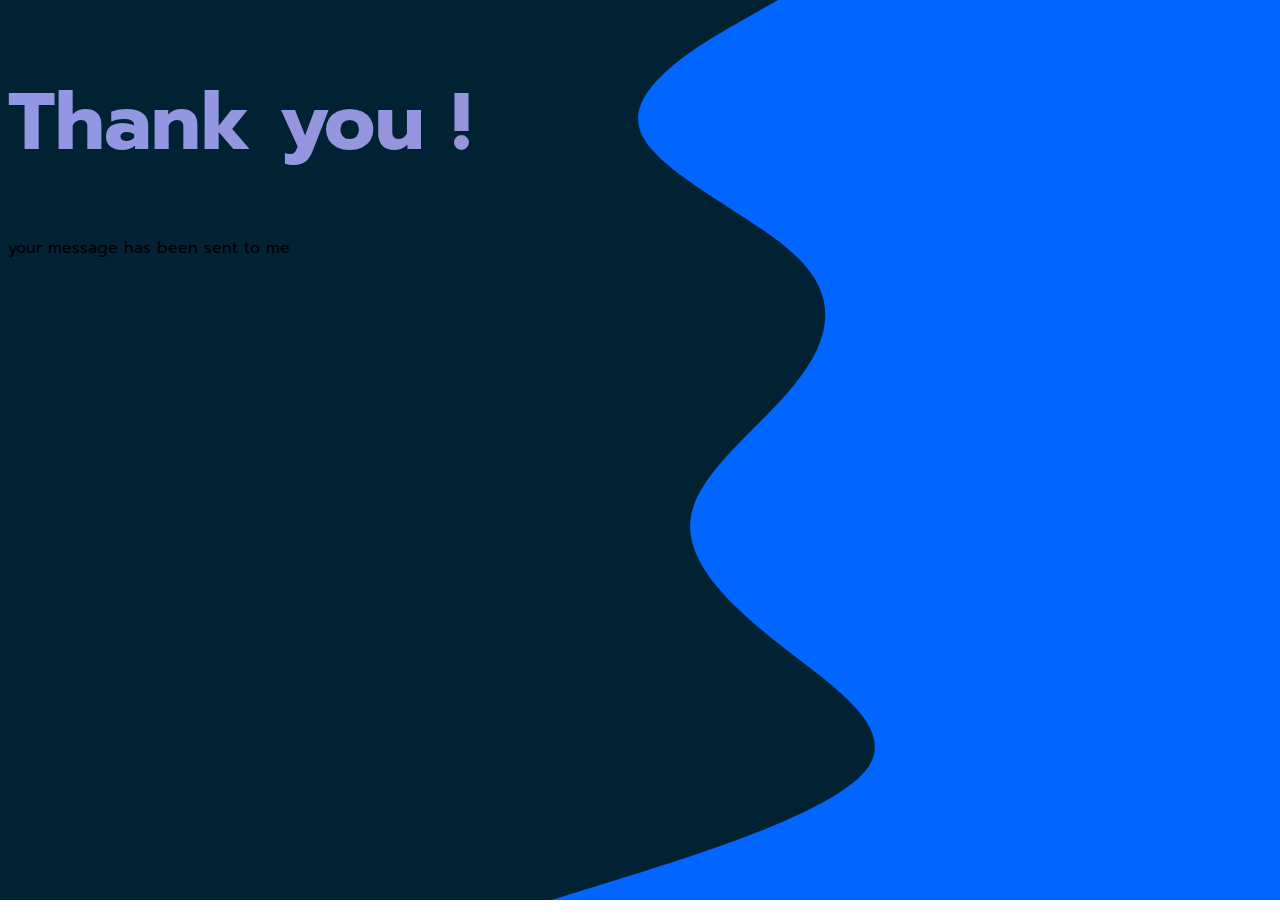
<file: thanks.html>
<!DOCTYPE html>
<html lang="en" dir="ltr">
<head>
    <meta charset="UTF-8">
    <meta http-equiv="X-UA-Compatible" content="IE=edge">
    <meta name="viewport" content="width=device-width, initial-scale=1.0">
    <link rel="stylesheet" href="styles.css">
    <link href="https://cdn.jsdelivr.net/npm/bootstrap@5.0.2/dist/css/bootstrap.min.css" rel="stylesheet" integrity="sha384-EVSTQN3/azprG1Anm3QDgpJLIm9Nao0Yz1ztcQTwFspd3yD65VohhpuuCOmLASjC" crossorigin="anonymous">
    <link rel="preconnect" href="https://fonts.googleapis.com">
    <link rel="preconnect" href="https://fonts.gstatic.com" crossorigin>
    <link href="https://fonts.googleapis.com/css2?family=Oswald:wght@200;400;700&family=Prompt:wght@100;300;700&display=swap" rel="stylesheet">
    <title>Younès Fakallah - Thank you</title>
</head>
<body>
    <style>
        section {
            font-family: 'Prompt', Impact, Haettenschweiler, 'Arial Narrow Bold', sans-serif;
        }
        section h1 {
            font-size: 5rem;
            font-weight: 700;
            color: transparent;
            background-image: linear-gradient(to left, #e66465, #9198e5);
            -webkit-background-clip: text;
            animation: animate 5s linear infinite;
            -webkit-background-size: 500%;
            background-size: 500%;
        }
        @keyframes animate {
            0% {
                background-position: 0 100%;
            }
            50% {
                background-position: 100% 0;
            }
            100% {
                background-position: 0 100%;
            }
        }
    </style>
    <section class="h-100 container d-flex flex-column justify-content-center align-items-center text-white">
        <h1>Thank you !</h1>
        <p>your message has been sent to me</p>
    </section>
</body>
</html>
</file>
<file: styles.css>
::-webkit-scrollbar {
  width: .5rem;
  border-radius: 100vw;
}

::-webkit-scrollbar-track {
  background: #002233;
}

::-webkit-scrollbar-thumb {
  background: #ffff;
  border-radius: 100vw;
}

body {
    height: 100vh;
    z-index: 1;
    background: url(svg/svg.svg);
    background-repeat: no-repeat;
    background-position: center center;
    background-attachment: fixed;
    background-size: cover;
}

header {
  position: fixed;
  z-index: 1;
  height: 3rem;
  display: flex;
  justify-content: space-around;
  align-items: center;
  max-width: 100%;
  width: 100vw;
  background-color: rgba(0, 0, 0, .5);
  font-family: 'Prompt', sans-serif;
  font-style: italic;
}

section {
  overflow: hidden;
}

nav {
  height: 100%;
  display: flex;
}

.hover-animation:hover {
  display: inline-block;
  position: relative;
  color: #ffffff;
}

.hover-animation:after {
  content: '';
  position: absolute;
  width: 100%;
  transform: scaleX(0);
  height: 2px;
  bottom: 0;
  left: 0;
  background-color: #ffffff;
  transform-origin: bottom right;
  transition: transform 0.25s ease-out;
}

.hover-animation:hover:after {
  transform: scaleX(1);
  transform-origin: bottom left;
}

.nav-bar {
  height: 100%;
  margin: 0;
  display: flex;
  align-items: center;
  z-index: 1000;
}

.toggle-button {
  position: absolute;
  top: .8rem;
  right: 1rem;
  display: none;
  z-index: 5000;
  flex-direction: column;
  justify-content: space-between;
  width: 30px;
  height: 21px;
}

.toggle-button .bar {
  height: 3px;
  width: 100%;
  background-color: #fff;
  border-radius: 10px;
  cursor: pointer;
}

@media (max-width: 800px) {
  .toggle-button {
    display: flex;
  }
  .nav-bar {
    display: none;
  }
  header {
    justify-content: center;
  }
  .nav-bar {
    width: 100%;
    height: 100%;
    flex-direction: column;
    justify-content: space-between;
    z-index: 1000;
  }
  .nav-bar.active {
    position: absolute;
    left: 0;
    height: 100vh;
    width: 100vw;
    display: flex;
    flex-direction: column;
    justify-content: center;
    background-color: rgba(0, 0, 0, .8);
  }
}

.displayCv {
  display: none;
}

.unloadcontent {
  position: fixed;
  z-index: 9000;
  display: flex;
  justify-content: center;
  align-items: center;
  height: 100vh;
  width: 100vw;
  background-color: #002233;
}

.loader {
  color: #ffff;
  font-weight: bold;
  font-size: 30vh;
  opacity: 0.8;
}

.loader span {
    display: inline-block;
    animation: pulse 0.4s alternate infinite ease-in-out;
}

.loader span:nth-child(odd) {
      animation-delay: 0.4s;
    }

@keyframes pulse {
  to {
    transform: scale(0.8);
    opacity: 0.5;
  }
}

.title-exp {
  font-size: 1rem !important;
}

.p-exp {
  font-size: .9rem !important;
}

.item {
  list-style-type: none;
}

.item a {
  color: #FFF;
  text-decoration: none;
}

.logo {
  height: 100%;
  padding: .6rem 0 0 0;
  text-decoration: none;
}

.logo_name {
  font-weight: 100;
  color: #FFF;
}

a .logo_name {
  text-decoration: none;
}

.logo_lastname {
  font-weight: 700;
  text-decoration: none;
}

.displayon {
  display: block;
}

.switch-lang {
  position: fixed;
  z-index: 1000;
  right: 0;
  top: 50%;
  background: rgba(0, 0, 0, .5);
}

.displaynone {
  display: none;
}

.appearcv {
  font-family: "Oswald", sans-serif;
  position: fixed;
  font-size: .9rem;
  padding: .1rem .5rem;
  z-index: 1000;
  left: 0;
  top: 19%;
  background: rgba(0, 102, 255, .5);
  border-radius: 0 2rem 2rem 0rem;
}

.appearcv a {
  color: #ffff;
  text-decoration: none;
  animation-duration: 3s;
  animation-name: leftright;
}

@keyframes leftright {
  0% {
    opacity: .1;
  }
  50% {
    opacity: .5;
  }
  100% {
    opacity: 1;
  }
}

.usa {
  width: 2rem;
}

.fra {
  width: 2rem;
}
.usa:hover {
  opacity: .5;
}

.fra:hover {
  opacity: .5;
}

#actualproject {
  position: fixed;
  right: 1rem;
  top: 4.5rem;
  z-index: 5000;
}

#actualbtn {
  border-radius: 100vw !important;
  background-color: rgba(244, 11, 3, 0.9) !important;
  color: #fff !important;
  padding: .5rem !important;
  display: flex;
  font-weight: 300 !important;
  font-size: 1.2rem !important;
  box-shadow: rgb(0 0 0 / 30%) 10px 10px 17px 0px !important;
}

.status {
  display: none;
}

.status.is-visible {
  display: block;
  padding: 0 0 0 .5rem;
}

#statuspic {
  background: #ad0e14;
  border-radius: 100vw;
  padding: 0.5rem;
}

  .picture {
    border-radius: 50%;
    background-color: transparent;
    border: 3px solid #0066FF;
    box-shadow: 10px 10px 17px 0px rgba(0, 0, 0, 0.75);
    -webkit-box-shadow: 10px 10px 17px 0px rgba(0, 0, 0, 0.75);
    -moz-box-shadow: 10px 10px 17px 0px rgba(0, 0, 0, 0.75);
  }
  
  .legend {
    font-family: "Oswald", sans-serif;
    text-align: center;
  }
  .legend #hi-p {
    font-weight: 400;
    font-size: 2rem;
    color: #66ff00;
  }
  .legend h1 {
    font-weight: 700;
    font-size: 4rem;
    color: white;
  }
  .legend #intro-p {
    font-weight: 200;
    font-size: 1.8rem;
    width: 110%;
    color: white;
  }
  .legend #job {
    color: #ff8c00;
  }
  .legend #cntry {
    color: #ff3366;
  }
  .legend .presentation {
    font-size: 1.1rem;
    color: white;
  }
  .exp-container {
    height: 80rem;
  }
  .exp {
    width: 150%;
    position: relative;
    align-self: baseline;
    font-family: "Oswald", sans-serif;
    list-style: none;
    color: #0066ff;
    font-size: 7em;
  }
  .exp:after {
    content: "2020";
    position: absolute;
    font-size: .3em;
    top: 30%;
    left: 4%;
    z-index: -2;
    color: rgba(0, 102, 255, 0.5);
    font-weight: 700;
  }
  .exp1:before {
    display: none !important;
  }
  .exp1:after {
    top: 60% !important;
    content: "2020" !important;
  }
  .exp2:before {
    display: none !important;
  }
  .exp2:after {
    top: 60% !important;
    content: "2021" !important;
  }
  .exp3:before {
    display: none !important;
  }
  .exp3:after {
    top: 60% !important;
    content: "2022" !important;
  }
  .exp:before {
    content: "2022";
    position: absolute;
    font-size: .3em;
    bottom: 13%;
    left: 4%;
    z-index: -2;
    color: rgba(0, 102, 255, 0.5);
    font-weight: 700;
  }
  .exp li {
    position: relative;
  }
  .exp li:before {
    content: "●";
    margin-right: 10px;
    font-size: 50px;
  }
  .exp #uniq-line:after {
    position: absolute;
    left: 0;
    content: "";
    border-left: 2px solid #0066ff;
    margin-left: 14px;
    height: 260px;
    z-index: -1;
  }
  .exp li:after {
    position: absolute;
    left: 0;
    content: "";
    border-left: 2px solid #0066ff;
    margin-left: 14px;
    height: 230px;
    z-index: -1;
  }
  .exp li:nth-child(2):after {
    top: 0;
  }
  .exp li:first-of-type:after {
    top: 70%;
  }
  .exp li:last-of-type:after {
    top: -30%;
    height: 100%;
  }
  .exp li .title-exp {
    color: white;
    font-size: .78rem;
    font-weight: 700;
  }
  .exp li .p-exp {
    position: absolute;
    width: 100%;
    left: 45px;
    font-size: .78rem;
  }
  .exp li .p-exp .type {
    padding: 0 3px;
    background-color: white;
    border-radius: 5px;
  }
  .exp li .p-exp .lang {
    color: white;
  }
  .side-text {
    position: absolute;
    z-index: -100;
    top: 50%;
    left: -5%;
    padding: 0 10px;
    font-family: "Oswald", sans-serif;
    letter-spacing: 0.2em;
    font-size: 1em;
    font-weight: 200;
    color: white;
    transform: rotate(-90deg);
    -webkit-transform: rotate(-90deg);
    -moz-transform: rotate(-90deg);
    -ms-transform: rotate(-90deg);
    -o-transform: rotate(-90deg);
  }
  .side-text:after {
    content: "";
    position: absolute;
    margin-left: 100%;
    width: 90%;
    top: 25%;
    left: 0;
    border: 1px solid white;
  }
  .side-text:before {
    content: "";
    position: absolute;
    margin-right: 100%;
    width: 90%;
    top: 25%;
    right: 0;
    border: 1px solid white;
  }
  #third-section {
    overflow: hidden;
  }
  .lang-logo {
    font-size: 3rem;
    color: #ffff;
  }
  .bg-bleuf {
    background-color: #002233;
  }
  .bg-bleuc {
    background-color: #06f;
  }
  .project-tile {
    margin: auto;
    max-width: 50vw;
    text-align: center;
  }
  .padding-center {
    padding: 10rem 0 0 0;
  }
  hr {
    margin: 1rem -1rem !important;
  }
  .card {
    width: 25rem;
    border-radius: 3rem !important;
    box-shadow: -15px 10px 0px rgba(255, 255, 255, .9);
    color: #0066ff;
  }
  .card-title {
    font-size: 2rem;
    font-weight: 300;
  }
  .logo_skills {
    font-size: 3.4rem;
    color: #0066ff;
    padding: 1rem 1.5rem;
    border-radius: 100vw;
    border: 1px solid #0066ff;
  }
  .logo_large_skills {
    font-size: 3.5rem;
    color: #0066ff;
    padding: 1rem 1rem;
    border-radius: 100vw;
    border: 1px solid #0066ff;
  }
  .logo_extra_large_skills {
    font-size: 3.5rem;
    color: #0066ff;
    padding: 1rem .7rem;
    border-radius: 100vw;
    border: 1px solid #0066ff;
  }
  .swiper {
    z-index: -1000 !important;
    width: 600px;
    height: 300px;
    
  }
  .font-weight-light {
    font-weight: 300;
  }
  #font-italic {
    font-style: italic !important;
  }
  .certifcomp {
    background-size: contain;
    background-repeat: no-repeat;
    background-position: center;
    border-radius: 1.5rem;
  }
  .lamanu {
    background-image: url(https://www.nwx.fr/wp-content/uploads/2022/02/La-Manu-300x300.png);
  }
  .freecodecamp {
    background-image: url(https://archive.org/download/github.com-freeCodeCamp-freeCodeCamp_-_2019-11-23_00-34-37/cover.jpg);
  }
  .openclass {
    background-image: url(https://upload.wikimedia.org/wikipedia/fr/0/0d/Logo_OpenClassrooms.png);
  }
  .mimo {
    background-image: url(https://assets.materialup.com/uploads/c281567c-d583-49e5-8a95-366737783d19/teaser.png);
  }
  .codecademy {
    background-image: url(https://cdn.shopify.com/s/files/1/0090/2932/0804/products/mockup-8ba89ac4_300x300.jpg);
  }
  .udemy {
    background-image: url(https://ezbrt4adg6k.exactdn.com/wp-content/uploads/2021/04/unnamed.png?strip=all&lossy=1&fit=300%2C300&ssl=1);
  }
  .cards {
    position: relative;
    color: #ffffff;
    font-style: initial;
    background-image: url(img/lmj.PNG);
    background-position-y: bottom;
    padding: 15rem 0 0 0;
    border-radius: 0.5rem;
    overflow: hidden;
  }
  
  .cards::before {
    font-family: FontAwesome;
    content: "\f13b";
    font-size: 1.3rem;
    font-style: initial;
    font-weight: 100;
    position: absolute;
    top: 0;
    right: 10px;
    width: 25px;
    height: 30px;
    text-align: center;
    background-color: #fff;
    color: #0f0f10;
    clip-path: polygon(0px 0px, 0px 0px, 100% 0px, 100% 10%, 100% 85%, 50% 100%, 50% 100%, 0% 85%, 0% 10%)
  }
  
  .cards::after {
    font-family: FontAwesome;
    content: '\f38b';
    font-size: 1.3rem;
    font-style: initial;
    font-weight: 100;
    position: absolute;
    top: 0;
    right: 50px;
    width: 25px;
    height: 30px;
    text-align: center;
    color: #0f0f10;
    background-color: #fff;
    clip-path: polygon(0px 0px, 0px 0px, 100% 0px, 100% 10%, 100% 85%, 50% 100%, 50% 100%, 0% 85%, 0% 10%)
  }
  
  #reacts::after {
    font-family: FontAwesome;
    content: '\f41b';
    font-size: 1.3rem;
    font-style: initial;
    font-weight: 100;
    position: absolute;
    top: 0;
    right: 90px;
    width: 25px;
    height: 30px;
    text-align: center;
    color: #0f0f10;
    background-color: #fff;
    clip-path: polygon(0px 0px, 0px 0px, 100% 0px, 100% 10%, 100% 85%, 50% 100%, 50% 100%, 0% 85%, 0% 10%)
  }

  .card3 {
    position: relative;
    color: #ffffff;
    background-image: url(img/shifumi.PNG);
    background-position: bottom;
    padding: 15rem 0 0 0;
    border-radius: 0.5rem;
    overflow: hidden;
  }
  
  .card3::before {
    font-family: FontAwesome;
    content: "\f13b";
    font-size: 1.3rem;
    font-style: initial;
    font-weight: 100;
    position: absolute;
    top: 0;
    right: 10px;
    width: 25px;
    height: 30px;
    text-align: center;
    background-color: #fff;
    color: #0f0f10;
    clip-path: polygon(0px 0px, 0px 0px, 100% 0px, 100% 10%, 100% 85%, 50% 100%, 50% 100%, 0% 85%, 0% 10%)
  }
  
  .card3::after {
    font-family: FontAwesome;
    content: '\f38b';
    font-size: 1.3rem;
    font-style: initial;
    font-weight: 100;
    position: absolute;
    top: 0;
    right: 50px;
    width: 25px;
    height: 30px;
    text-align: center;
    color: #0f0f10;
    background-color: #fff;
    clip-path: polygon(0px 0px, 0px 0px, 100% 0px, 100% 10%, 100% 85%, 50% 100%, 50% 100%, 0% 85%, 0% 10%)
  }

  #son::after {
    font-family: FontAwesome;
    content: '\f3d3';
    font-size: 1.3rem;
    font-style: initial;
    font-weight: 100;
    position: absolute;
    top: 0;
    right: 90px;
    width: 25px;
    height: 30px;
    text-align: center;
    color: #0f0f10;
    background-color: #fff;
    clip-path: polygon(0px 0px, 0px 0px, 100% 0px, 100% 10%, 100% 85%, 50% 100%, 50% 100%, 0% 85%, 0% 10%)
  }

  .card4 {
    position: relative;
    color: #ffffff;
    background-image: url(img/showlist.PNG);
    background-position: bottom;
    padding: 15rem 0 0 0;
    border-radius: 0.5rem;
    overflow: hidden;
  }
  
  .card4::before {
    font-family: FontAwesome;
    content: "\f13b";
    font-size: 1.3rem;
    font-style: initial;
    font-weight: 100;
    position: absolute;
    top: 0;
    right: 10px;
    width: 25px;
    height: 30px;
    text-align: center;
    background-color: #fff;
    color: #0f0f10;
    clip-path: polygon(0px 0px, 0px 0px, 100% 0px, 100% 10%, 100% 85%, 50% 100%, 50% 100%, 0% 85%, 0% 10%)
  }
  
  .card4::after {
    font-family: FontAwesome;
    content: '\f38b';
    font-size: 1.3rem;
    font-style: initial;
    font-weight: 100;
    position: absolute;
    top: 0;
    right: 50px;
    width: 25px;
    height: 30px;
    text-align: center;
    color: #0f0f10;
    background-color: #fff;
    clip-path: polygon(0px 0px, 0px 0px, 100% 0px, 100% 10%, 100% 85%, 50% 100%, 50% 100%, 0% 85%, 0% 10%)
  }

  #svn::after {
    font-family: FontAwesome;
    content: '\f3d3';
    font-size: 1.3rem;
    font-style: initial;
    font-weight: 100;
    position: absolute;
    top: 0;
    right: 90px;
    width: 25px;
    height: 30px;
    text-align: center;
    color: #0f0f10;
    background-color: #fff;
    clip-path: polygon(0px 0px, 0px 0px, 100% 0px, 100% 10%, 100% 85%, 50% 100%, 50% 100%, 0% 85%, 0% 10%)
  }

  .card-content-red {
    --padding: 2.5rem;
    padding: var(--padding);
    background: linear-gradient(rgba(0, 0, 0, .3), rgba(0, 0, 0, .8));;
    background-position: bottom;
    background-position-x: inherit;
    background-size: inherit;
    font-family: "Oswald", sans-serif;
  }
  
  .card2 {
    position: relative;
    color: #ffffff;
    background-image: url(img/lid.PNG);
    background-size: cover;
    background-position: bottom;
    padding: 15rem 0 0 0;
    border-radius: 0.5rem;
    overflow: hidden;
  }
  
  .card2::before {
    font-family: FontAwesome;
    content: "\f13b";
    font-size: 1.3rem;
    font-style: initial;
    font-weight: 100;
    position: absolute;
    right: 10px;
    top: 0;
    width: 25px;
    height: 30px;
    text-align: center;
    background-color: #fff;
    color: #0f0f10;
    clip-path: polygon(0px 0px, 0px 0px, 100% 0px, 100% 10%, 100% 85%, 50% 100%, 50% 100%, 0% 85%, 0% 10%)
  }
  
  .card2::after {
    font-family: FontAwesome;
    content: '\f38b';
    font-size: 1.3rem;
    font-style: initial;
    font-weight: 100;
    position: absolute;
    top: 0;
    right: 50px;
    width: 25px;
    height: 30px;
    text-align: center;
    color: #0f0f10;
    background-color: #fff;
    clip-path: polygon(0px 0px, 0px 0px, 100% 0px, 100% 10%, 100% 85%, 50% 100%, 50% 100%, 0% 85%, 0% 10%)
  }

  #sen::after {
    font-family: FontAwesome;
    content: '\f3d3';
    font-size: 1.3rem;
    font-style: initial;
    font-weight: 100;
    position: absolute;
    top: 0;
    right: 90px;
    width: 25px;
    height: 30px;
    text-align: center;
    color: #0f0f10;
    background-color: #fff;
    clip-path: polygon(0px 0px, 0px 0px, 100% 0px, 100% 10%, 100% 85%, 50% 100%, 50% 100%, 0% 85%, 0% 10%)
  }

  .card-content-black {
    --padding: 2.5rem;
    padding: var(--padding);
    background: linear-gradient(rgba(0, 0, 0, .3), rgba(0, 0, 0, .8));
    background-position: bottom;
    background-position-x: inherit;
    background-size: inherit;
    font-family: "Oswald", sans-serif;
  }
  
  .card-content-purple {
    --padding: 2.5rem;
    padding: var(--padding);
    background: linear-gradient(rgba(0, 0, 0, .3), rgba(0, 0, 0, .8));
    background-position: bottom;
    background-position-x: inherit;
    background-size: inherit;
    font-family: "Oswald", sans-serif;
  }

  .card-content-green {
    --padding: 2.5rem;
    padding: var(--padding);
    background: linear-gradient(rgba(0, 0, 0, .3), rgba(0, 0, 0, .8));
    background-position: bottom;
    background-position-x: left;
    background-size: inherit;
    font-family: "Oswald", sans-serif;
  }
  
  .card-title {
    position: relative;
    width: max-content;
    font-style: italic;
  }
  
  .card-title::after {
    content: '';
    position: absolute;
    height: 3px;
    width: calc(100% + var(--padding));
    left: calc(var(--padding) * -1);
    bottom: -2px;
    background: #fff;
  }
  
  .card-bodys {
    color: rgb(255, 255, 255 / 0.85);
    padding: 0;
    font-size: 1.1rem;
  }
  
  .button {
    cursor: pointer;
    display: inline-block;
    text-decoration: none;
    color: hsl(240, 3%, 6%);
    background-color: #fff;
    padding: 0.5em 1.25em;
    font-weight: 900;
    border-radius: 0.25em;
  }

  .modal-dialog {
    pointer-events: auto !important;
  }

  .modal-footer {
    border-top: none !important;  
  }

  .close-btn {
    background-color: #FF0000 !important;
    color: #ffff !important;
    border: none !important;
  }

  #contactForm {
    font-family: "Oswald", sans-serif;
    font-weight: 200;
  }
  .opac {
    background: rgba(0, 0, 0, 0.5) !important;
    color: #ffff !important;
  }
  footer {
    font-family: "Prompt", sans-serif;
    font-style: italic;
  }
  footer ul {
    list-style-type: none;
  }
  footer ul li a {
    text-decoration: none;
    color: #fff;
    border-radius: 100vw;
    background-color: #0066ff;
    font-size: .7rem;
    font-weight: 400;
  }
  footer ul li a:hover {
    color: #fff;
  }
</file>
